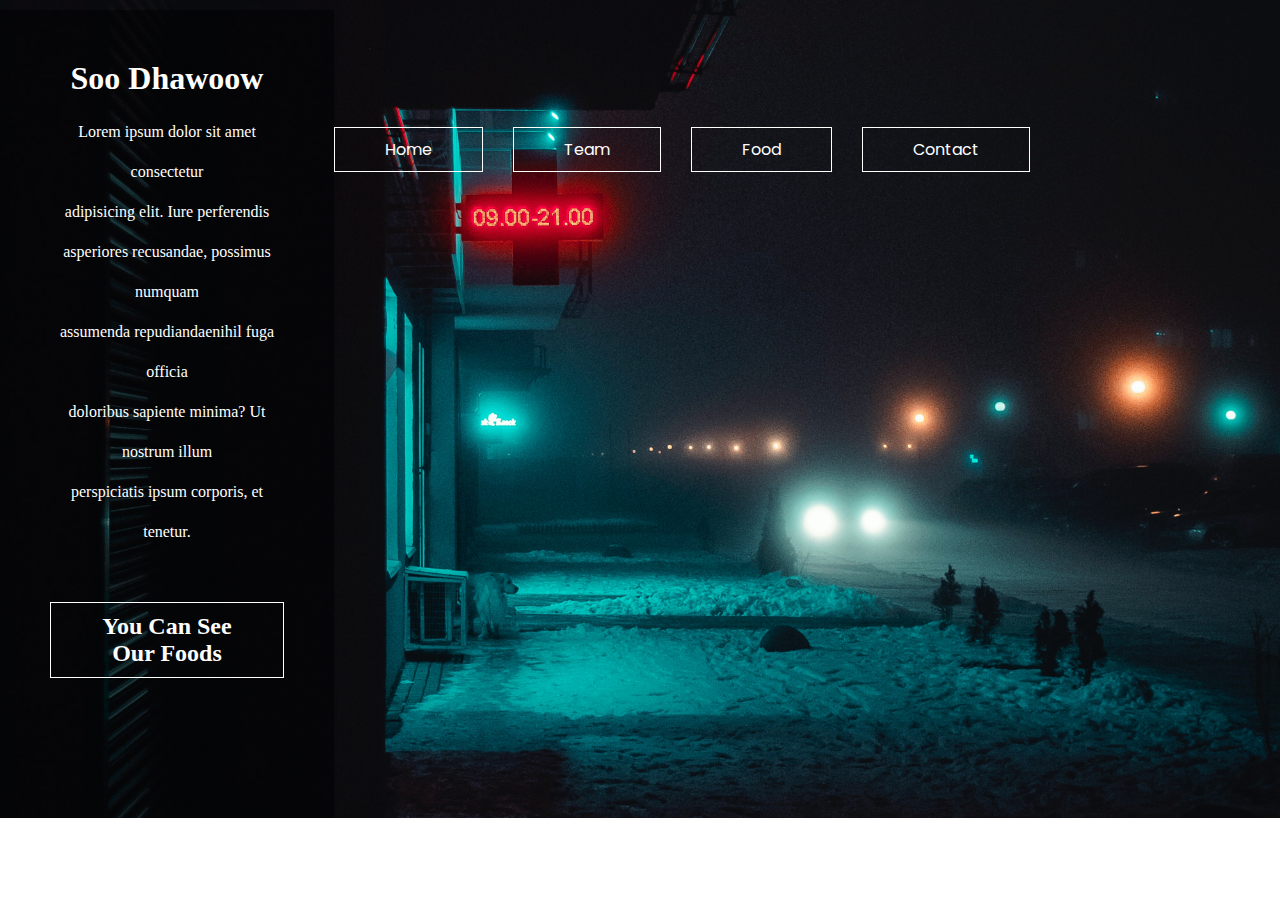
<file: index.html>
<!DOCTYPE html>
<html lang="en">
<head>
    <meta charset="UTF-8">
    <meta http-equiv="X-UA-Compatible" content="IE=edge">
    <meta name="viewport" content="width=device-width, initial-scale=1.0">
    <link rel="stylesheet" href="Design.css">
    <title>isku day</title>
</head>
<body>
    <header>
        <div class="container">
            <div class="left">
                <h1>Soo Dhawoow</h1>
                <p>Lorem ipsum dolor sit amet consectetur <br> 
                    adipisicing elit. Iure perferendis <br>
                     asperiores recusandae, possimus numquam <br>
                    assumenda repudiandaenihil fuga officia <br>
                    doloribus sapiente minima? Ut nostrum illum <br>
                     perspiciatis ipsum corporis, et tenetur.</p>
                <h2>You Can See <br> Our Foods</h2>
            </div>
            <div class="right">
                <nav>
                    <ul>
                       <li><a href="index.html">Home</a></li>
                       <li><a href="team.html">Team</a></li>
                       <li><a href="food.html">Food</a></li>
                       <li><a href="contact.html">Contact</a></li>
                    </ul>
                </nav>
             </div>
        </div>
    </header>
</body>
</html>
</file>
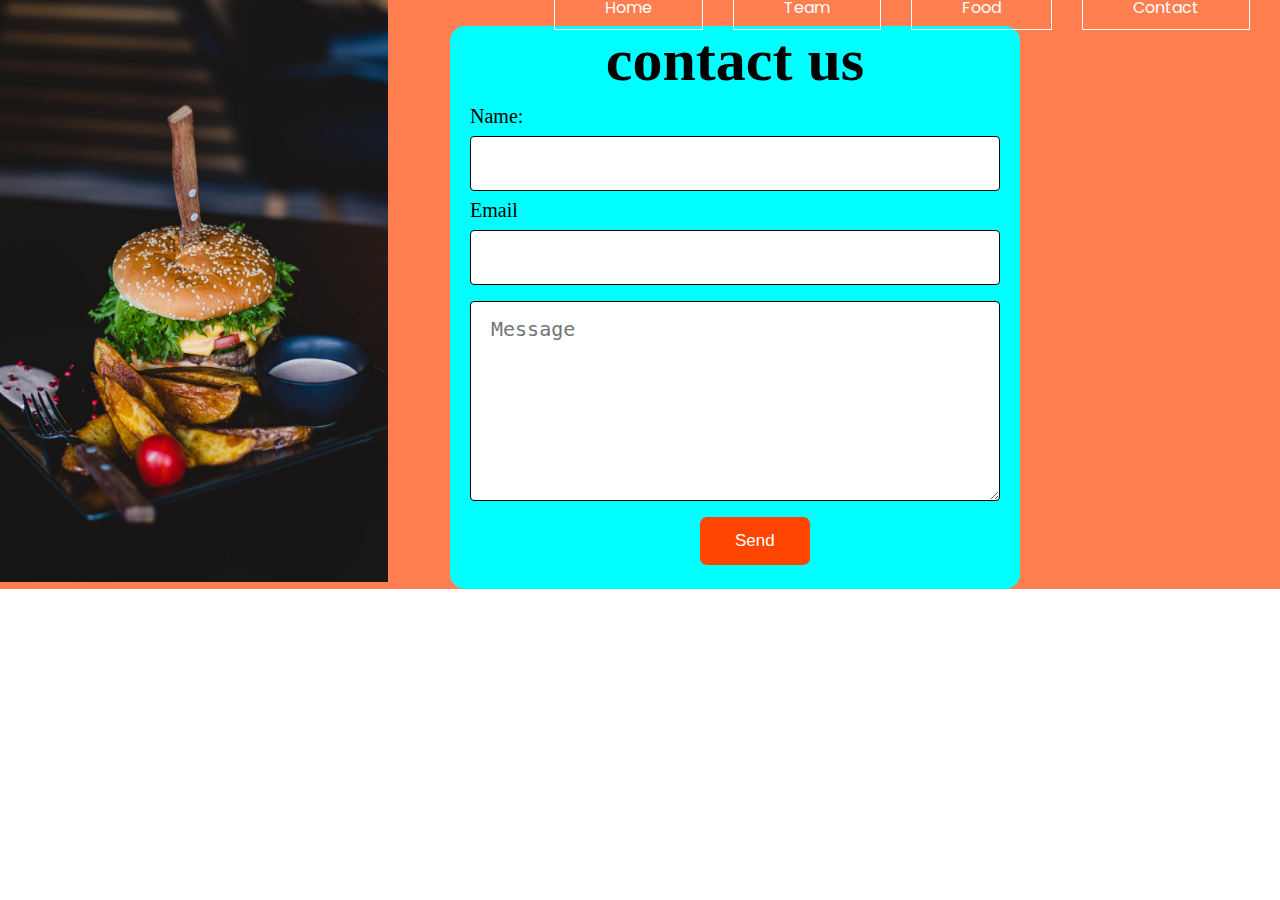
<file: contact.html>
<!DOCTYPE html>
<html lang="en">
<head>
    <meta charset="UTF-8">
    <meta http-equiv="X-UA-Compatible" content="IE=edge">
    <meta name="viewport" content="width=device-width, initial-scale=1.0">
    <link rel="stylesheet" href="Design.css">
    <title>Isku Day</title>
</head>
<body>
    <div class="contact">
        <div class="container">
            <div class="col-1">
                <img src="/full burger.jpg" alt="">
            </div>
            <div class="col-2">
                <nav>
                    <ul>
                       <li><a href="index.html">Home</a></li>
                       <li><a href="team.html">Team</a></li>
                       <li><a href="food.html">Food</a></li>
                       <li><a href="contact.html">Contact</a></li>
                    </ul>
                </nav>
                
             </div>
        </div>
        <form >
            <h1>contact us</h1>
            <label for="">Name:</label>
            <input type="text"> <br>
            <label for="">Email</label>
            <input type="email"> <br>
            <textarea  cols="30" rows="7" placeholder="Message"></textarea>
            <input type="submit" value="Send">
        </form>
    </div>
   
</body>
</html>
</file>
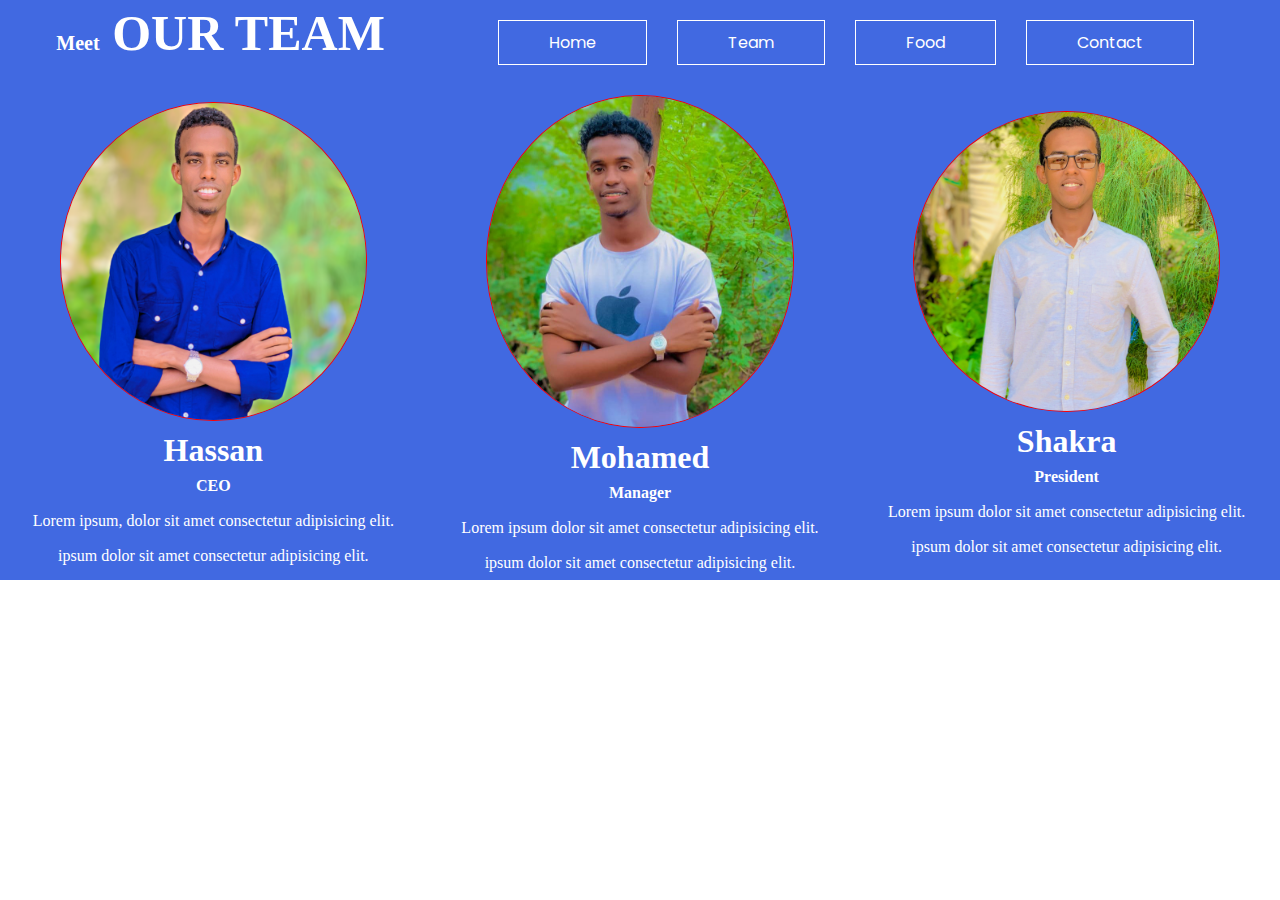
<file: team.html>
<!DOCTYPE html>
<html lang="en">
<head>
    <meta charset="UTF-8">
    <meta http-equiv="X-UA-Compatible" content="IE=edge">
    <meta name="viewport" content="width=device-width, initial-scale=1.0">
    <link rel="stylesheet" href="Design.css">
    <title>Isku Day</title>
</head>
<body>
    <div class="team">
        <div class="container-two">
            <h1><span>Meet</span> OUR TEAM</h1>
            <nav>
                <ul>
                   <li><a href="index.html">Home</a></li>
                   <li><a href="team.html">Team</a></li>
                   <li><a href="food.html">Food</a></li>
                   <li><a href="contact.html">Contact</a></li>
                </ul>
            </nav>
        </div>
        <div class="row">
            <div class="students">
                <img src="/Hassan.png" alt="this is my image">
                <h1>Hassan</h1>
                <h4>CEO</h4>
                <p>Lorem ipsum, dolor sit amet consectetur adipisicing elit. 
                    ipsum dolor sit amet consectetur adipisicing elit.</p>
            </div>
            <div class="students">
                <img src="/shakra.jpg" alt="">
                <h1>Mohamed</h1>
                <h4>Manager</h4>
                <p>Lorem ipsum dolor sit amet consectetur adipisicing elit.
                    ipsum dolor sit amet consectetur adipisicing elit.</p>
            </div>
            <div class="students">
                <img src="/moha.jpg" alt="">
                <h1>Shakra</h1>
                <h4>President</h4>
                <p>Lorem ipsum dolor sit amet consectetur adipisicing elit.
                    ipsum dolor sit amet consectetur adipisicing elit.</p>
            </div>
        </div>
    </div>
</body>
</html>
</file>
<file: Design.css>
@import url('https://fonts.googleapis.com/css2?family=Poppins:ital,wght@0,100;0,200;0,300;0,400;0,600;0,700;1,500&display=swap');
*{
    margin: 0;
    padding: 0;
    box-sizing: border-box;
}
header{
    background-image: url(/Night.jpg);
    background-size: cover;
    background-position: center;
    color: white;
}
.container{
    display: flex;
    justify-content: space-between;
    align-items: center;
   
}
.right nav ul{
    margin-right: 220px;
    margin-bottom: 520px;
}
nav ul{
    list-style: none;
    font-family: 'Poppins', sans-serif;
    display: flex;
    justify-content: space-around;
    align-items: center;
}
nav ul li{
    margin-right: 30px;
    border: 1px solid #fff;
    padding: 9px 50px;
}
nav ul li a{
    color: white;
    text-decoration: none;
}
nav ul li:hover{
    background-color: rgb(83, 78, 78);
}
nav ul li a:hover{
    color: aqua;
}
.left{
    background-color: rgba(0, 0, 0, 0.5);
    margin-top: 10px;
    text-align: center;
    padding: 50px;
    padding-bottom: 140px;
}
.left p{
    line-height: 40px;
    margin-top: 15px;
}
.left h2{
    border: 1px solid #fff;
    margin-top: 50px;
    padding: 10px 40px;
}
.left h2:hover{
    background-color: rgb(48, 46, 46);
}
/* HOME PAGE END */
.team{
    background-color:royalblue;
}
.container-two nav ul li{
    margin-top: 20px;
}
.container-two{
    display: flex;
    align-items: center;
    justify-content: space-around;
}
.container-two h1{
    color: white;
    font-size: 50px;
}
.container-two h1 span{
    font-size: 20px;
}
.row{
    display: flex;
    align-items: center;
    justify-content: space-around;
    flex-wrap: wrap;
    margin-top: 30px;
    margin-bottom: 30px;
}
.students{
    flex-basis: 30%;
    text-align: center;
    line-height: 35px;
    color: #fff;
    
}
.students img{
    border: 1px solid red;
    border-radius: 50%;
}

.students img{
    width: 80%;
}
/* TEAM PAGE END */
.food{
    background-color: blueviolet;
}
.cunto{
    flex-basis: 30%;
    text-align: center;
    line-height: 35px;
    color: white;
}
.cunto img{
    width: 90%;
    
}
button{
    background-color: green;
    color: #fff;
    cursor: pointer;
    border-style: none;
    width: 110px;
    padding: 5px 20px;
    font-size: 25px;
    margin-bottom: 30px;
    margin-top: 10px;
}

/* FOOD PAGE END */
.contact{
    background-color:coral;
}
.col-1 img{
    width: 70%;
    padding-bottom: 60px;
}
form{
    background-color: aqua;
    padding: 20px;
    border-radius: 15px;
    margin-left: 450px;
    margin-right: 260px;
    margin-top: -620px;
    
}
.col-2{
    margin-top: -630px;
}
form h1{
    text-align: center;
    font-size: 60px;
    margin-top: -20px;
    margin-bottom: 10px;
}
label{
    font-size: 20px;
}
input[type=text],input[type=email],textarea{
    width: 100%;
    padding: 15px 20px;
    margin: 8px 0;
    display: inline-block;
    border: 1px solid #000;
    border-radius: 4px;
    box-sizing: border-box;
    color: #1149ee;
    font-size: 20px;
  }
input[type=submit]{
    background-color: orangered;
    border-radius: 7px;
    font-size: 17px;
    border: none;
    color: white;
    padding: 14px 35px;
    margin: 4px 230px;
    cursor: pointer;
}
input[type=submit]:hover{
    color: blue;
    background-color: azure;
}
</file>
